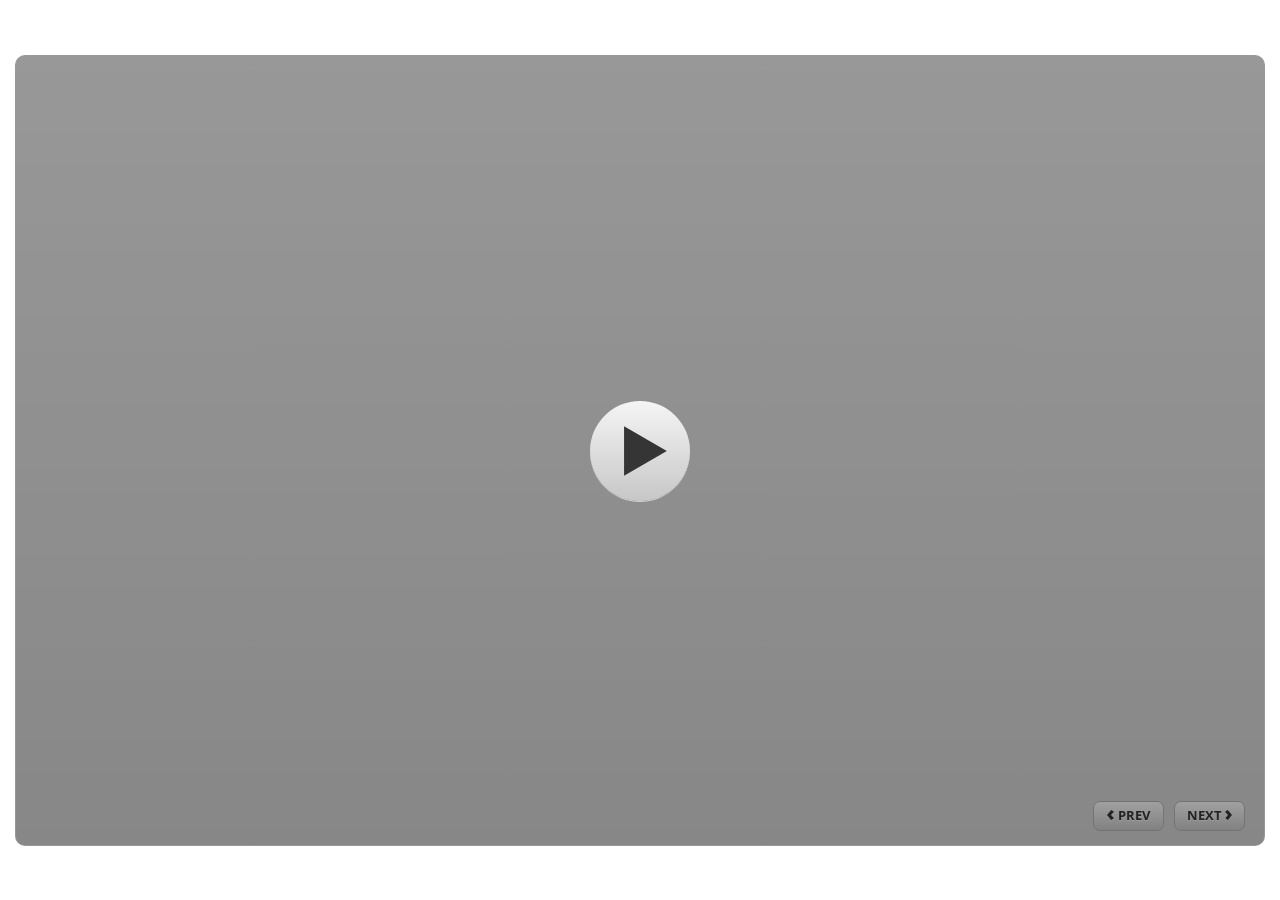
<file: index.html>
﻿<!doctype html>
<html lang="en-US">
<head>
  <meta charset="utf-8">
  <!-- Created using Storyline 3 - http://www.articulate.com  -->
  <!-- version: 3.20.30234.0 -->
  <title>Kh&#243;a PPT</title>
  <meta http-equiv="x-ua-compatible" content="IE=edge"/>
  <meta name="viewport" content="width=device-width,initial-scale=1,user-scalable=no,shrink-to-fit=no,minimal-ui"/>
  <meta name="apple-mobile-web-app-capable" content="yes"/>
  <style>
    html, body { height: 100%; padding: 0; margin: 0 }
    #app { height: 100%; width: 100%; }
  </style>

  <script>
    window.DS = {};
    window.globals = {
      DATA_PATH_BASE: '',
      HAS_FRAME: true,
      HAS_SLIDE: true,

      lmsPresent: false,
      tinCanPresent: false,
      cmi5Present: false,
      aoSupport: false,
      scale: 'noscale',
      captureRc: false,
      browserSize: 'optimal',
      bgColor: '#FFFFFF',
      features: '',
      themeName: 'classic',
      preloaderColor: '#FFFFFF',
      suppressAnalytics: false,
      productChannel: 'perpetual',
      publishSource: 'storyline',
      aid: '',
      cid: '772071e5-29f4-49f1-b8e3-6abede00f7fa',
      playerVersion: '3.20.30234.0',
      publishTimestamp: '2025-05-22T07:10:42.6212798Z',
      maxIosVideoElements: 10,
      connectionSettings: { },

      
      parseParams: function(qs) {
        if (window.globals.parsedParams != null) {
          return window.globals.parsedParams;
        }
        qs = (qs || window.location.search.substr(1)).split('+').join(' ');
        var params = {},
            tokens,
            re = /[?&]?([^=]+)=([^&]*)/g;

        while (tokens = re.exec(qs)) {
          params[decodeURIComponent(tokens[1]).trim()] =
            decodeURIComponent(tokens[2]).trim();
        }
        window.globals.parsedParams = params;
        return params;
      }

    };
  </script>
  <script>
    var isIe11 = ('ActiveXObject' in window || window.MSBlobBuilder != null)
      && window.msCrypto != null && !window.ActiveXObject;
    if (isIe11) {
      window.globals.unsupportedBrowser = true;
      document.write(atob('[base64]'));
    }
  </script>
  
  <script>window.THREE = { };</script>
  
</head>
<body style="background: #FFFFFF" class="cs-HTML theme-classic">
  <!-- 360 -->
  <script>!function(){var e,i=/iPhone/i,o=/iPod/i,n=/iPad/i,t=/\biOS-universal(?:.+)Mac\b/i,r=/\bAndroid(?:.+)Mobile\b/i,a=/Android/i,d=/(?:SD4930UR|\bSilk(?:.+)Mobile\b)/i,p=/Silk/i,l=/Windows Phone/i,u=/\bWindows(?:.+)ARM\b/i,b=/BlackBerry/i,s=/BB10/i,c=/Opera Mini/i,f=/\b(CriOS|Chrome)(?:.+)Mobile/i,h=/Mobile(?:.+)Firefox\b/i,v=function(e){return void 0!==e&&"MacIntel"===e.platform&&"number"==typeof e.maxTouchPoints&&e.maxTouchPoints>1&&"undefined"==typeof MSStream};e=function(e){var m={userAgent:"",platform:"",maxTouchPoints:0};e||"undefined"==typeof navigator?"string"==typeof e?m.userAgent=e:e&&e.userAgent&&(m={userAgent:e.userAgent,platform:e.platform,maxTouchPoints:e.maxTouchPoints||0}):m={userAgent:navigator.userAgent,platform:navigator.platform,maxTouchPoints:navigator.maxTouchPoints||0};var g=m.userAgent,y=g.split("[FBAN");void 0!==y[1]&&(g=y[0]),void 0!==(y=g.split("Twitter"))[1]&&(g=y[0]);var A=function(e){return function(i){return i.test(e)}}(g),w={apple:{phone:A(i)&&!A(l),ipod:A(o),tablet:!A(i)&&(A(n)||v(m))&&!A(l),universal:A(t),device:(A(i)||A(o)||A(n)||A(t)||v(m))&&!A(l)},amazon:{phone:A(d),tablet:!A(d)&&A(p),device:A(d)||A(p)},android:{phone:!A(l)&&A(d)||!A(l)&&A(r),tablet:!A(l)&&!A(d)&&!A(r)&&(A(p)||A(a)),device:!A(l)&&(A(d)||A(p)||A(r)||A(a))||A(/\bokhttp\b/i)},windows:{phone:A(l),tablet:A(u),device:A(l)||A(u)},other:{blackberry:A(b),blackberry10:A(s),opera:A(c),firefox:A(h),chrome:A(f),device:A(b)||A(s)||A(c)||A(h)||A(f)},any:!1,phone:!1,tablet:!1};return w.any=w.apple.device||w.android.device||w.windows.device||w.other.device,w.phone=w.apple.phone||w.android.phone||w.windows.phone,w.tablet=w.apple.tablet||w.android.tablet||w.windows.tablet,w}(),"object"==typeof exports&&"undefined"!=typeof module?module.exports=e:"function"==typeof define&&define.amd?define((function(){return e})):this.isMobile=e}();
    window.isMobile.apple.tablet = window.isMobile.apple.tablet ||
      (navigator.platform === 'MacIntel' && navigator.maxTouchPoints > 1);
    window.isMobile.apple.device = window.isMobile.apple.device || window.isMobile.apple.tablet;
    window.isMobile.tablet = window.isMobile.tablet || window.isMobile.apple.tablet;
    window.isMobile.any = window.isMobile.any || window.isMobile.apple.tablet;
  </script>

  <div id="focus-sink" tabindex="-1"></div>

  <div id="preso"></div>
  <script>
    (function() {

      var classTypes = [ 'desktop', 'mobile', 'phone', 'tablet' ];

      var addDeviceClasses = function(prefix, testObj) {
        var curr, i;
        for (i = 0; i < classTypes.length; i++) {
          curr = classTypes[i];
          if (testObj[curr]) {
            document.body.classList.add(prefix + curr);
          }
        }
      };

      var params = window.globals.parseParams(),
          isDevicePreview = params.devicepreview === '1',
          isPhoneOverride = params.deviceType === 'phone' || (isDevicePreview && params.phone == '1'),
          isTabletOverride = (params.deviceType === 'tablet' || isDevicePreview) && !isPhoneOverride,
          isMobileOverride = isPhoneOverride || isTabletOverride;

      var deviceView = {
        desktop: !window.isMobile.any && !isMobileOverride,
        mobile: window.isMobile.any || isMobileOverride,
        phone: isPhoneOverride || (window.isMobile.phone && !isTabletOverride),
        tablet: isTabletOverride || window.isMobile.tablet
      };

      window.globals.deviceView = deviceView;
      window.isMobile.desktop = !window.isMobile.any;
      window.isMobile.mobile = window.isMobile.any;

      addDeviceClasses('view-', deviceView);

    })();
  </script>
  
  <script src='story_content/user.js' type=text/javascript></script>
  <div class="slide-loader"></div>

  <script>
    if (window.globals.deviceView.isMobile) { var doc = document, loader = doc.body.querySelector('.slide-loader'); [ 1, 2, 3 ].forEach(function(n) { var d = doc.createElement('div'); d.style.backgroundColor = window.globals.preloaderColor; d.classList.add('mobile-loader-dot'); d.classList.add('dot' + n); loader.appendChild(d); }); }
  </script>

  <div class="mobile-load-title-overlay" style="display: none">
    <div class="mobile-load-title">Kh&#243;a PPT</div>
  </div>

  <div class="mobile-chrome-warning"></div>

  
<style>
  .warn-connection-dialog {
    display: none;
    background: transparent;
    pointer-events: none;
    position: fixed;
    left: 0;
    top: 0;
    width: 100%;
    height: 100%;
    z-index: 999;
  }

  .warn-connection-content {
    border-radius: 4px;
    background: white;
    border: 1px solid #E7E7E7;
    color: #333333;
    box-shadow: 0 2px 4px rgba(0, 0, 0, 0.25);
    transition: all 150ms ease-out;
    position: absolute;
    white-space: nowrap;
  }

  .view-phone.is-landscape .warn-connection-content {
    left: 23px;
    bottom: 23px;
  }

  .view-tablet.is-landscape .warn-connection-content {
    left: 50%;
    top: 20px;
    transform: translateX(-50%);
  }

  .is-portrait .warn-connection-content {
    transform: translate(-50%, calc(-100% - 15px));
  }

  .warn-connection-content p {
    display: inline-block;
    margin: 0 8px 0 0;
    line-height: 33px;
    font-size: 11px;
  }

  .warn-connection-content svg {
    position: relative;
    vertical-align: middle;
    margin: 0 2px 2px 8px;
  }

  .view-desktop .warn-connection-content {
    left: 1.5em;
    bottom: 1.5em;
  }

  .view-desktop .warn-connection-content p {
    font-size: 1.1em;
  }

  .is-offline .warn-connection-dialog {
    display: block;
  }

  .is-offline .cs-panel * {
    pointer-events: none !important;
  }

  .is-offline .cs-panel {
    pointer-events: all !important;
  }

  .is-offline #nav-controls * {
    pointer-events: none !important;
  }

  .is-offline #nav-controls {
    pointer-events: all !important;
  }
</style>

<div class="warn-connection-dialog">
  <div class="warn-connection-content">
    <svg width="17" height="15" viewBox="0 0 17 15" xmlns="http://www.w3.org/2000/svg">
      <path fill="#8F0000" stroke="white" d="M16.07,12.98 L15.88,12.23 L9.51,1.21 C8.97,0.26,7.6,0.26,7.06,1.21 L0.69,12.23 C0.15,13.16,0.81,14.36,1.91,14.36 H14.65 C15.47,14.36,16.05,13.7,16.07,12.98 Z"/>
      <path fill="white" stroke="white" d="M8.58,5.5 C8.35,5.28,8.5,5.35,8.21,5.32 C8.09,5.35,7.97,5.49,7.96,5.67 C7.97,5.79,7.98,5.92,7.98,6.04 L7.98,6.04 C7.99,6.17,8,6.31,8.01,6.43 L8.01,6.44 C8.03,6.92,8.06,7.41,8.09,7.9 L8.09,7.9 C8.12,8.39,8.14,8.88,8.17,9.37 C8.17,9.39,8.18,9.42,8.2,9.44 C8.23,9.46,8.25,9.47,8.28,9.47 C8.31,9.47,8.34,9.46,8.35,9.44 C8.37,9.43,8.38,9.4,8.39,9.35 L8.39,9.34 C8.39,9.24,8.4,9.15,8.4,9.05 L8.4,9.05 C8.41,8.96,8.41,8.86,8.42,8.75 C8.43,8.44,8.45,8.12,8.47,7.81 L8.47,7.81 C8.49,7.49,8.51,7.18,8.53,6.87 C8.55,6.46,8.56,6.05,8.59,5.64 L8.6,5.62 C8.6,5.57,8.59,5.53,8.58,5.5 L8.21,5.32 Z"/>
      <circle fill="white" stroke="white" cx="8.3" cy="11.35" r="0.3"/>
    </svg>
    <p>You are offline. Trying to reconnect...</p>
  </div>
</div>

<script>
  (function() {
    window.DS.connection = {
      warningShown: false,
      assets: {},
      loadingAssetGroup: false,
      retryDelay: 500
    };

    // @TODO this is POC code and can be cleaned up a bit more if we move forward
    // with the feature



    // The `window.globals.features` variable must be set in `webpack.dev.config` when testing locally - it is not enough
    // to have it in the data - but it must be set there as well.
    var useConnectionMessages = window.AbortController != null &&
      window.location.protocol != 'file:' &&
      window.globals.features.indexOf('ConnectionMessages') != -1;

    window.DS.connection.useConnectionMessages = useConnectionMessages

    var assetCount = 0;
    var checkLoadedId;
    var connectionSettings = window.globals.connectionSettings;

    if (useConnectionMessages && connectionSettings != null) {
      var contentEl = document.querySelector('.warn-connection-content');
      var messageEl = contentEl.querySelector('p')

      if (connectionSettings.useDarkTheme) {
        contentEl.style.borderColor = '#BABBBA';
        contentEl.style.backgroundColor = '#282828';
        contentEl.style.color = '#FFFFFF';
      }

      if (connectionSettings.message != null) {
        messageEl.textContent = window.decodeURIComponent(connectionSettings.message);
      }
    }

    function checkAssetsReady() {
      for (var i in DS.connection.assets) {
        if (!DS.connection.assets[i].success) {
          return false;
        }
      }
      return true;
    }

    function stopAssetGroup() {
      if (!useConnectionMessages) { return; }

      assetCount = 0;

      DS.connection.oldAssetGroup = DS.connection.assets;
      DS.connection.assets = {};
      DS.connection.loadingAssetGroup = false;
      clearInterval(checkLoadedId);
    }

    function startAssetGroup() {
      if (!useConnectionMessages) { return; }
      var ticks = 0;
      clearInterval(checkLoadedId);
      checkLoadedId = setInterval(function() {
        var loaded = 0;
        if (assetCount === 0 && loaded === 0) {
          clearInterval(checkLoadedId);
          return;
        }

        for (var i in DS.connection.assets) {
          if (DS.connection.assets[i].success) {
            loaded++;
          }
        }

        if (assetCount === loaded && checkAssetsReady()) {
          for (var i in DS.connection.assets) {
            if (DS.connection.assets[i].action) {
              DS.connection.assets[i].action();
            }
          }
          hideWarning();
          stopAssetGroup();
        }
      }, 100)
    }

    function requiredAsset(url, action, retry, type) {
      if (!useConnectionMessages) { return; }
      if (DS.connection.assets[url]) { return; }

      DS.connection.assets[url] = {
        success: false, action: action, retry: retry, type: type
      };
      assetCount = Object.keys(DS.connection.assets).length;
      if (!DS.connection.loadingAssetGroup) {
        startAssetGroup();
      }
      DS.connection.loadingAssetGroup = true;
    }

    function assetLoaded(url) {
      if (!useConnectionMessages) { return; }
      if (DS.connection.assets[url]) {
        DS.connection.assets[url].success = true;
      }
    }

    function assetFailed(url) {
      if (!useConnectionMessages) { return; }
      if (!DS.connection.assets[url]) {
        if (/\.js$/.test(url)) {
          setTimeout(function() {
            if (DS.connection.lastSlideLoaded != null) {
              DS.connection.lastSlideLoaded();
            }
          }, DS.connection.retryDelay);
        }
        return;
      }
      if (!DS.connection.warningShown) { showWarning(); }
      if (DS.connection.assets[url].retry) {
        setTimeout(function() {
          if (!DS.connection.assets[url].success) {
            DS.connection.assets[url].retry()
          }
        }, DS.connection.retryDelay);
      }
    }

    function hideWarning() {
      document.body.classList.remove('is-offline');
      DS.connection.warningShown = false;
    }
    DS.connection.hideWarning = hideWarning

    function showWarning(btn) {
      document.body.classList.add('is-offline')
      DS.connection.warningShown = true;
      updateWarningPosition();
    }

    function updateWarningPosition() {
      if (!DS.connection.warningShown) {
        return;
      }

      var isPortrait = document.body.classList.contains('is-portrait');
      var warningEl = document.querySelector('.warn-connection-content');

      if (isPortrait) {
        var slide = document.querySelector('.primary-slide');
        var slideRect = slide.getBoundingClientRect();

        warningEl.style.top = `${slideRect.top}px`
        warningEl.style.left = `${slideRect.left + slideRect.width / 2}px`
      } else {
        warningEl.style.top = null;
        warningEl.style.left = null;
      }

      window.requestAnimationFrame(updateWarningPosition);
    }

    // these will all be noops if the feature flag isn't set in
    // the data and `window.globals.features`
    DS.connection.requiredAsset = requiredAsset;
    DS.connection.assetLoaded = assetLoaded;
    DS.connection.assetFailed = assetFailed;
    DS.connection.stopAssetGroup = stopAssetGroup;
    DS.connection.startAssetGroup = startAssetGroup;
  })();
</script>


  <script>
    
    if (window.autoSpider && window.vInterfaceObject) {
      document.querySelector('.mobile-load-title-overlay').style.display = 'none';
    }
  </script>

  

  <link rel="stylesheet" href="html5/data/css/output.min.css" data-noprefix/>
</body>
<script src="html5/lib/scripts/bootstrapper.min.js"></script>
</html>
</file>
<file: html5/data/css/output.min.css>
@font-face {
  font-family: 'MontserratBold CharBold5A45D7D2';
  src: url('[data-uri]');
  font-style: normal;
  font-weight: normal;
}
@font-face {
  font-family: 'Open SansBold CharsBold3ACF67CE';
  src: url('[data-uri]');
  font-style: normal;
  font-weight: normal;
}
@font-face {
  font-family: 'Open Sans Charset1_ 6Nq9D9952CC';
  src: url('[data-uri]');
  font-style: normal;
  font-weight: normal;
}
@font-face {
  font-family: 'MontserratBold CharBoldE28D0D51';
  src: url('[data-uri]');
  font-style: normal;
  font-weight: normal;
}
@font-face {
  font-family: 'Open SansBold CharsBoldE47A47C6';
  src: url('[data-uri]');
  font-style: normal;
  font-weight: normal;
}
.cs-pxabnsnfns00000000001 .cs-infopanel  {
  box-shadow: 0 1px 0 rgba(184, 184, 184, 1);
  background: rgba(255, 255, 255, 1);
}
.cs-pxabnsnfns00000000001 .cs-infopanel .cs-link {
  color: rgba(124, 34, 128, 1);
}
.cs-pxabnsnfns00000000001 .cs-infopanel .cs-link:hover {
  color: rgba(0, 0, 238, 1);
}
.cs-pxabnsnfns00000000001 .cs-infopanel .cs-name {
  color: rgba(68, 68, 68, 1);
}
.cs-pxabnsnfns00000000001 .cs-infopanel .cs-title {
  color: rgba(153, 153, 153, 1);
}
.cs-pxabnsnfns00000000001 .cs-infopanelpopup  {
  box-shadow: 0 1px 0 rgba(184, 184, 184, 1);
  background: linear-gradient(180deg, rgba(233, 233, 233, 1) 0%, rgba(207, 207, 207, 1) 100%);
}
.cs-pxabnsnfns00000000001 .cs-infopanelpopup .cs-link {
  color: rgba(124, 34, 128, 1);
}
.cs-pxabnsnfns00000000001 .cs-infopanelpopup .cs-link:hover {
  color: rgba(0, 0, 238, 1);
}
.cs-pxabnsnfns00000000001 .cs-infopanelpopup .cs-name {
  color: rgba(68, 68, 68, 1);
}
.cs-pxabnsnfns00000000001 .cs-infopanelpopup .cs-bio {
  color: rgba(153, 153, 153, 1);
}
.cs-pxabnsnfns00000000001 .cs-timer  {
  color: rgba(85, 85, 85, 1);
}
.cs-pxabnsnfns00000000001 .cs-duration stop:first-child {
  stop-color: rgba(0, 215, 255, 1);
}
.cs-pxabnsnfns00000000001 .cs-duration stop:last-child {
  stop-color: rgba(0, 171, 255, 1);
}
.cs-pxabnsnfns00000000001 .cs-elapsed stop:first-child {
  stop-color: rgba(254, 227, 71, 1);
}
.cs-pxabnsnfns00000000001 .cs-elapsed stop:last-child {
  stop-color: rgba(252, 204, 42, 1);
}
.cs-pxabnsnfns00000000001 .cs-timer .cs-pie .cs-innerstroke {
  stroke: rgba(199, 199, 199, 1);
}
.cs-pxabnsnfns00000000001 .cs-timer .cs-pie .cs-innerborder {
  stroke: rgba(255, 255, 255, 1);
}
.cs-pxabnsnfns00000000001 .cs-window  {
  box-shadow: 0 8px 5px rgba(0, 0, 0, 0.2);
  border-color: rgba(234, 234, 234, 1);
  background: rgba(243, 243, 243, 1);
  color: rgba(85, 85, 85, 1);
}
.cs-pxabnsnfns00000000001 .cs-window .cs-diva {
  border-color: rgba(247, 247, 247, 1);
}
.cs-pxabnsnfns00000000001 .cs-window .cs-divb {
  border-color: rgba(211, 211, 211, 1);
}
.cs-pxabnsnfns00000000001 .cs-editor .cs-editor-slide {
  color: rgba(85, 85, 85, 1);
}
.cs-pxabnsnfns00000000001 .cs-editor .cs-editor-html {
  color: rgba(68, 68, 68, 1);
}
.cs-pxabnsnfns00000000001 .cs-editor .cs-editor-button {
  text-shadow: 0 1px 0 rgba(240, 240, 240, 1);
  color: rgba(53, 53, 53, 1);
  border-color: rgba(177, 177, 177, 1);
  background: linear-gradient(180deg, rgba(245, 245, 245, 1) 0%, rgba(199, 199, 199, 1) 100%);
}
.cs-pxabnsnfns00000000001 .cs-editor .cs-editor-button:hover {
  background: linear-gradient(180deg, rgba(242, 242, 242, 1) 0%, rgba(175, 175, 175, 1) 100%);
}
.cs-pxabnsnfns00000000001 .cs-editor .cs-editor-button:active {
  background: linear-gradient(180deg, rgba(199, 199, 199, 1) 0%, rgba(244, 244, 244, 1) 100%);
}
.cs-pxabnsnfns00000000001 .cs-listitem  {
  color: rgba(53, 53, 53, 1);
  border-color: rgba(223, 223, 223, 1);
}
.cs-pxabnsnfns00000000001 .cs-listitem.cs-viewed {
  color: rgba(144, 144, 144, 1);
}
.cs-pxabnsnfns00000000001 .cs-listitem.cs-selected {
  color: rgba(53, 53, 53, 1);
  background: rgba(192, 226, 241, 1);
}
.cs-pxabnsnfns00000000001 .cs-listitem.cs-selected:hover {
  background: rgba(192, 226, 241, 1);
}
.cs-pxabnsnfns00000000001 .cs-listitem.cs-selected.hover {
  background: rgba(192, 226, 241, 1);
}
.cs-pxabnsnfns00000000001 .cs-listitem.cs-selected:focus {
  background: rgba(192, 226, 241, 1);
}
.cs-pxabnsnfns00000000001 .cs-listitem .cs-icon-carrot {
  fill: rgba(53, 53, 53, 1);
}
.cs-pxabnsnfns00000000001 .cs-listitem .cs-icon-carrot .cs-shadow {
  fill: rgba(255, 255, 255, 1);
}
.cs-pxabnsnfns00000000001 .cs-listitem:hover {
  background: rgba(230, 230, 230, 1);
}
.cs-pxabnsnfns00000000001 .cs-listitem.hover {
  background: rgba(230, 230, 230, 1);
}
.cs-pxabnsnfns00000000001 .cs-listitem:focus {
  background: rgba(230, 230, 230, 1);
}
.cs-pxabnsnfns00000000001 .cs-glossary  {
  color: rgba(53, 53, 53, 1);
}
.cs-pxabnsnfns00000000001 .cs-glossary .cs-scrolling-panel {
  background: rgba(231, 231, 231, 1);
}
.cs-pxabnsnfns00000000001 .cs-glossary .cs-term.cs-selected .cs-choice-list-trigger {
  color: rgba(53, 53, 53, 1);
  background: rgba(192, 226, 241, 1);
}
.cs-pxabnsnfns00000000001 .cs-glossary .cs-term.cs-selected .cs-choice-list-trigger:focus {
  color: rgba(53, 53, 53, 1);
  background: rgba(192, 226, 241, 1);
}
.cs-pxabnsnfns00000000001 .cs-glossary .cs-term:hover .cs-choice-list-trigger {
  background: rgba(230, 230, 230, 1);
}
.cs-pxabnsnfns00000000001 .cs-glossary .cs-term.hover .cs-choice-list-trigger {
  background: rgba(230, 230, 230, 1);
}
.cs-pxabnsnfns00000000001 .cs-glossary .cs-term .cs-choice-list-trigger:focus {
  background: rgba(230, 230, 230, 1);
}
.cs-pxabnsnfns00000000001 .cs-glossary .cs-diva {
  border-color: rgba(226, 226, 226, 1);
}
.cs-pxabnsnfns00000000001 .cs-glossary .cs-divb {
  border-color: rgba(226, 226, 226, 1);
}
.cs-pxabnsnfns00000000001 .cs-glossary .cs-divc {
  border-color: rgba(250, 250, 250, 1);
}
.cs-pxabnsnfns00000000001 .cs-glossary .cs-heading {
  color: rgba(68, 68, 68, 1);
}
.cs-pxabnsnfns00000000001 .cs-resource .cs-separator {
  border-color: rgba(224, 224, 224, 1);
}
.cs-pxabnsnfns00000000001 .cs-outline  {
  color: rgba(68, 68, 68, 1);
}
.cs-pxabnsnfns00000000001 .cs-outline .cs-diva {
  border-color: rgba(198, 198, 198, 1);
}
.cs-pxabnsnfns00000000001 .cs-outline .cs-divb {
  border-color: rgba(249, 249, 249, 1);
}
.cs-pxabnsnfns00000000001 .cs-outline .cs-divc {
  border-color: rgba(225, 225, 225, 1);
}
.cs-pxabnsnfns00000000001 .cs-outline .cs-search-filter:hover {
  color: rgba(0, 0, 238, 1);
}
.cs-pxabnsnfns00000000001 .cs-outline .cs-search-filter.hover {
  color: rgba(0, 0, 238, 1);
}
.cs-pxabnsnfns00000000001 .cs-transcript  {
  color: rgba(68, 68, 68, 1);
}
.cs-pxabnsnfns00000000001 .cs-transcript .cs-div {
  border-color: rgba(225, 225, 225, 1);
}
.cs-pxabnsnfns00000000001 .cs-tabs:not(.topmenu-item) {
  color: rgba(85, 85, 85, 1);
}
.cs-pxabnsnfns00000000001 .cs-tabs .cs-inner-button:not(.topmenu-item) {
  text-shadow: 0 1px 0 rgba(240, 240, 240, 1);
}
.cs-pxabnsnfns00000000001 .cs-tabs:hover:not(.topmenu-item) {
  color: rgba(51, 51, 51, 1);
}
.cs-pxabnsnfns00000000001 .cs-tabs.cs-selected {
  background: rgba(243, 243, 243, 1);
  color: rgba(51, 51, 51, 1);
}
.cs-pxabnsnfns00000000001 .cs-seekcontrol  {
  background: linear-gradient(180deg, rgba(245, 245, 245, 1) 0%, rgba(199, 199, 199, 1) 100%);
  border-color: rgba(177, 177, 177, 1);
}
.cs-pxabnsnfns00000000001 .cs-seekcontrol .cs-button:hover .cs-icon {
  fill: rgba(85, 85, 85, 1);
}
.cs-pxabnsnfns00000000001 .cs-seekcontrol .cs-button.hover .cs-icon {
  fill: rgba(85, 85, 85, 1);
}
.cs-pxabnsnfns00000000001 .cs-seekcontrol .cs-button .cs-icon-shadow {
  fill: rgba(240, 240, 240, 1);
}
.cs-pxabnsnfns00000000001 .cs-seekcontrol .cs-button .cs-icon {
  fill: rgba(45, 45, 45, 1);
}
.cs-pxabnsnfns00000000001 .cs-seekcontrol .cs-seek .cs-fill {
  background: rgba(255, 255, 255, 1);
}
.cs-pxabnsnfns00000000001 .cs-seekcontrol .cs-seek {
  background: rgba(231, 231, 231, 1);
  border-color: rgba(184, 184, 184, 1);
}
.cs-pxabnsnfns00000000001 .cs-searchinput .cs-input {
  color: rgba(138, 138, 138, 1);
  border-color: rgba(173, 173, 173, 1);
  background: rgba(223, 223, 223, 1);
}
.cs-pxabnsnfns00000000001 .cs-searchinput .cs-input:focus {
  color: rgba(51, 51, 51, 1);
  background: rgba(250, 250, 250, 1);
}
.cs-pxabnsnfns00000000001 .cs-searchinput .cs-input:hover {
  box-shadow: inset 0 0 1px 0 rgba(107, 248, 255, 1);
}
.cs-pxabnsnfns00000000001 .cs-searchinput .cs-input.hover {
  box-shadow: inset 0 0 1px 0 rgba(107, 248, 255, 1);
}
.cs-pxabnsnfns00000000001 .cs-searchinput .cs-button .cs-icon {
  fill: rgba(138, 138, 138, 1);
}
.cs-pxabnsnfns00000000001 .cs-searchinput .cs-button:hover {
  fill: linear-gradient(180deg, rgba(245, 245, 245, 1) 0%, rgba(199, 199, 199, 1) 100%);
}
.cs-pxabnsnfns00000000001 .cs-searchinput .cs-button.hover {
  fill: linear-gradient(180deg, rgba(245, 245, 245, 1) 0%, rgba(199, 199, 199, 1) 100%);
}
.cs-pxabnsnfns00000000001 .cs-menu  {
  box-shadow: 0 1px 0 rgba(184, 184, 184, 1);
  background: rgba(243, 243, 243, 1);
}
.cs-pxabnsnfns00000000001 .cs-topmenu-item.active .cs-tab {
  background: rgba(243, 243, 243, 1);
}
.cs-pxabnsnfns00000000001 .cs-logo  {
  box-shadow: 0 1px 0 rgba(184, 184, 184, 1);
  background: rgba(255, 255, 255, 1);
}
.cs-pxabnsnfns00000000001 .cs-checkbox  {
  color: rgba(68, 68, 68, 1);
}
.cs-pxabnsnfns00000000001 .cs-checkbox:hover {
  border-color: rgba(107, 248, 255, 1);
}
.cs-pxabnsnfns00000000001 .cs-checkbox.hover {
  border-color: rgba(107, 248, 255, 1);
}
.cs-pxabnsnfns00000000001 .cs-checkbox .cs-box {
  color: rgba(255, 255, 255, 1);
  border-color: rgba(184, 184, 184, 1);
}
.cs-pxabnsnfns00000000001 .cs-checkbox .cs-box:checked::after {
  color: rgba(51, 204, 0, 1);
}
.cs-pxabnsnfns00000000001 .cs-checkbox .cs-box.checked.after {
  color: rgba(51, 204, 0, 1);
}
.cs-pxabnsnfns00000000001 .cs-button  {
  text-shadow: 0 1px 0 rgba(240, 240, 240, 1);
  color: rgba(53, 53, 53, 1);
  border-color: rgba(177, 177, 177, 1);
  background: linear-gradient(180deg, rgba(245, 245, 245, 1) 0%, rgba(199, 199, 199, 1) 100%);
  box-shadow: 0 1px 0 rgba(207, 207, 207, 1);
}
.cs-pxabnsnfns00000000001 .cs-button .cs-icon {
  fill: rgba(53, 53, 53, 1);
}
.cs-pxabnsnfns00000000001 .cs-button .cs-icon-shadow {
  fill: rgba(240, 240, 240, 1);
}
.cs-pxabnsnfns00000000001 .cs-button:hover {
  background: linear-gradient(180deg, rgba(242, 242, 242, 1) 0%, rgba(175, 175, 175, 1) 100%);
}
.cs-pxabnsnfns00000000001 .cs-button.hover {
  background: linear-gradient(180deg, rgba(242, 242, 242, 1) 0%, rgba(175, 175, 175, 1) 100%);
}
.cs-pxabnsnfns00000000001 .cs-button:active {
  background: linear-gradient(180deg, rgba(199, 199, 199, 1) 0%, rgba(244, 244, 244, 1) 100%);
}
.cs-pxabnsnfns00000000001 .cs-button.cs-disabled:hover {
  background: linear-gradient(180deg, rgba(245, 245, 245, 1) 0%, rgba(199, 199, 199, 1) 100%);
}
.cs-pxabnsnfns00000000001 .cs-button.cs-disabled.hover {
  background: linear-gradient(180deg, rgba(245, 245, 245, 1) 0%, rgba(199, 199, 199, 1) 100%);
}
.cs-pxabnsnfns00000000001 .cs-button.cs-disabled:active {
  background: linear-gradient(180deg, rgba(245, 245, 245, 1) 0%, rgba(199, 199, 199, 1) 100%);
}
.cs-pxabnsnfns00000000001 .cs-button.cs-volume:hover {
  background: linear-gradient(180deg, rgba(245, 245, 245, 1) 0%, rgba(199, 199, 199, 1) 100%);
}
.cs-pxabnsnfns00000000001 .cs-button.cs-volume.hover {
  background: linear-gradient(180deg, rgba(245, 245, 245, 1) 0%, rgba(199, 199, 199, 1) 100%);
}
.cs-pxabnsnfns00000000001 .cs-button.cs-volume:active {
  background: linear-gradient(180deg, rgba(245, 245, 245, 1) 0%, rgba(199, 199, 199, 1) 100%);
}
.cs-pxabnsnfns00000000001.cs-base  {
  color: rgba(85, 85, 85, 1);
  border-color: rgba(233, 233, 233, 1);
  background: linear-gradient(180deg, rgba(233, 233, 233, 1) 0%, rgba(207, 207, 207, 1) 100%);
}
.cs-pxabnsnfns00000000001.cs-base .cs-separator .cs-diva {
  background: rgba(211, 211, 211, 1);
}
.cs-pxabnsnfns00000000001.cs-base .cs-separator .cs-divb {
  background: rgba(247, 247, 247, 1);
}
.cs-pxabnsnfns00000000001.cs-base .cs-topmenu-item.active .cs-tab {
  border-color: rgba(211, 211, 211, 1);
}
.cs-pxabnsnfns00000000001.cs-base .cs-topmenu-item.active .cs-panel {
  border-color: rgba(211, 211, 211, 1);
}
.cs-pxabnsnfns00000000001.cs-base .cs-left {
  background: linear-gradient(180deg, rgba(219, 219, 219, 1) 0%, rgba(195, 195, 195, 1) 100%);
}
.cs-pxabnsnfns00000000001.cs-base .cs-area-primary .cs-slide-container {
  background: linear-gradient(180deg, rgba(233, 233, 233, 1) 0%, rgba(207, 207, 207, 1) 100%);
}
.cs-pxabnsnfns00000000001 .cs-volume::-moz-range-thumb {
  border-color: rgba(165, 165, 165, 1);
  box-shadow: inset 0 0 1px 0 rgba(212, 212, 212, 1);
  background: rgba(200, 200, 200, 1);
}
.cs-pxabnsnfns00000000001 .cs-volume::-ms-thumb {
  border-color: rgba(165, 165, 165, 1);
  box-shadow: inset 0 0 1px 0 rgba(212, 212, 212, 1);
  background: rgba(200, 200, 200, 1);
}
.cs-pxabnsnfns00000000001 .cs-volume::-webkit-slider-thumb {
  border-color: rgba(165, 165, 165, 1);
  box-shadow: inset 0 0 1px 0 rgba(212, 212, 212, 1);
  background: rgba(200, 200, 200, 1);
}
.cs-pxabnsnfns00000000001 .cs-volume::-moz-range-track {
  border-color: rgba(242, 242, 242, 1);
  background: linear-gradient(180deg, rgba(188, 188, 188, 1) 0%, rgba(188, 188, 188, 1) 50.196%, rgba(195, 195, 195, 1) 100%);
}
.cs-pxabnsnfns00000000001 .cs-volume::-ms-track {
  border-color: rgba(242, 242, 242, 1);
  background: linear-gradient(180deg, rgba(188, 188, 188, 1) 0%, rgba(188, 188, 188, 1) 50.196%, rgba(195, 195, 195, 1) 100%);
}
.cs-pxabnsnfns00000000001 .cs-volume::-webkit-slider-runnable-track {
  border-color: rgba(242, 242, 242, 1);
  background: linear-gradient(180deg, rgba(188, 188, 188, 1) 0%, rgba(188, 188, 188, 1) 50.196%, rgba(195, 195, 195, 1) 100%);
}
body.show-focus .tab-focus-box {
  border-color: rgba(255, 255, 0, 1);
}
.skipnav {
  border-color: rgba(255, 255, 0, 1);
}
.fn-npnxnanbsnfns00000000001 {
  font-family: 'Open SansD6FFC9F9';
  -webkit-font-variant-ligatures: no-common-ligatures;
  font-variant-ligatures: no-common-ligatures;
}
.fn-pxabnsnfns00000000001 {
  font-family: 'Open SansD6FFC9F9';
  -webkit-font-variant-ligatures: no-common-ligatures;
  font-variant-ligatures: no-common-ligatures;
}
.fn-npxnabnsnfns00000000001 {
  font-family: 'Open SansD6FFC9F9';
  -webkit-font-variant-ligatures: no-common-ligatures;
  font-variant-ligatures: no-common-ligatures;
}
.fn-npnxnanbnsnfns00000000001 {
  font-family: 'Open SansD6FFC9F9';
  -webkit-font-variant-ligatures: no-common-ligatures;
  font-variant-ligatures: no-common-ligatures;
}
.fn-pxabnsnfns00000000000 {
  font-family: 'Open SansD6FFC9F9';
  -webkit-font-variant-ligatures: no-common-ligatures;
  font-variant-ligatures: no-common-ligatures;
}
.fn-pnxanbnsnfns00000000001 {
  font-family: 'Open SansD6FFC9F9';
  -webkit-font-variant-ligatures: no-common-ligatures;
  font-variant-ligatures: no-common-ligatures;
}
@font-face {
  font-family: 'Open SansD6FFC9F9';
  src: url('[data-uri]');
  font-style: normal;
  font-weight: bold;
}
@font-face {
  font-family: 'Open SansD6FFC9F9';
  src: url('[data-uri]');
  font-style: normal;
  font-weight: normal;
}
.cs-ResumePromptSlide .cs-6LagnI783NN-ResumePromptSlide-btn0 {
  color: rgba(53, 53, 53, 1);
  border-color: rgba(177, 177, 177, 1);
  background: linear-gradient(180deg, rgba(245, 245, 245, 1) 0%, rgba(199, 199, 199, 1) 100%);
  text-shadow: 0 1px 0 rgba(240, 240, 240, 1);
}
.cs-ResumePromptSlide .cs-6LagnI783NN-ResumePromptSlide-btn0 .cs-html {
  color: rgba(68, 68, 68, 1);
}
.cs-ResumePromptSlide .cs-6LagnI783NN-ResumePromptSlide-btn0 .cs-slide {
  border-color: rgba(85, 85, 85, 1);
}
.cs-ResumePromptSlide .cs-6LagnI783NN-ResumePromptSlide-btn0:hover {
  background: linear-gradient(180deg, rgba(242, 242, 242, 1) 0%, rgba(175, 175, 175, 1) 100%);
}
.cs-ResumePromptSlide .cs-6LagnI783NN-ResumePromptSlide-btn0:active {
  background: linear-gradient(180deg, rgba(199, 199, 199, 1) 0%, rgba(244, 244, 244, 1) 100%);
}
.cs-ResumePromptSlide .cs-6LagnI783NN-ResumePromptSlide-btn1 {
  color: rgba(53, 53, 53, 1);
  border-color: rgba(177, 177, 177, 1);
  background: linear-gradient(180deg, rgba(245, 245, 245, 1) 0%, rgba(199, 199, 199, 1) 100%);
  text-shadow: 0 1px 0 rgba(240, 240, 240, 1);
}
.cs-ResumePromptSlide .cs-6LagnI783NN-ResumePromptSlide-btn1 .cs-html {
  color: rgba(68, 68, 68, 1);
}
.cs-ResumePromptSlide .cs-6LagnI783NN-ResumePromptSlide-btn1 .cs-slide {
  border-color: rgba(85, 85, 85, 1);
}
.cs-ResumePromptSlide .cs-6LagnI783NN-ResumePromptSlide-btn1:hover {
  background: linear-gradient(180deg, rgba(242, 242, 242, 1) 0%, rgba(175, 175, 175, 1) 100%);
}
.cs-ResumePromptSlide .cs-6LagnI783NN-ResumePromptSlide-btn1:active {
  background: linear-gradient(180deg, rgba(199, 199, 199, 1) 0%, rgba(244, 244, 244, 1) 100%);
}
.cs-ExternalInterfaceErrorSlide .cs-buttonOK {
  color: rgba(53, 53, 53, 1);
  border-color: rgba(177, 177, 177, 1);
  background: linear-gradient(180deg, rgba(245, 245, 245, 1) 0%, rgba(199, 199, 199, 1) 100%);
  text-shadow: 0 1px 0 rgba(240, 240, 240, 1);
}
.cs-ExternalInterfaceErrorSlide .cs-buttonOK .cs-html {
  color: rgba(68, 68, 68, 1);
}
.cs-ExternalInterfaceErrorSlide .cs-buttonOK .cs-slide {
  border-color: rgba(85, 85, 85, 1);
}
.cs-ExternalInterfaceErrorSlide .cs-buttonOK:hover {
  background: linear-gradient(180deg, rgba(242, 242, 242, 1) 0%, rgba(175, 175, 175, 1) 100%);
}
.cs-ExternalInterfaceErrorSlide .cs-buttonOK:active {
  background: linear-gradient(180deg, rgba(199, 199, 199, 1) 0%, rgba(244, 244, 244, 1) 100%);
}
.cs-InvalidPromptSlide .cs-6LagnI783NN-InvalidPromptSlide-btn0 {
  color: rgba(53, 53, 53, 1);
  border-color: rgba(177, 177, 177, 1);
  background: linear-gradient(180deg, rgba(245, 245, 245, 1) 0%, rgba(199, 199, 199, 1) 100%);
  text-shadow: 0 1px 0 rgba(240, 240, 240, 1);
}
.cs-InvalidPromptSlide .cs-6LagnI783NN-InvalidPromptSlide-btn0 .cs-html {
  color: rgba(68, 68, 68, 1);
}
.cs-InvalidPromptSlide .cs-6LagnI783NN-InvalidPromptSlide-btn0 .cs-slide {
  border-color: rgba(85, 85, 85, 1);
}
.cs-InvalidPromptSlide .cs-6LagnI783NN-InvalidPromptSlide-btn0:hover {
  background: linear-gradient(180deg, rgba(242, 242, 242, 1) 0%, rgba(175, 175, 175, 1) 100%);
}
.cs-InvalidPromptSlide .cs-6LagnI783NN-InvalidPromptSlide-btn0:active {
  background: linear-gradient(180deg, rgba(199, 199, 199, 1) 0%, rgba(244, 244, 244, 1) 100%);
}
.cs-PrintPromptSlide .cs-6LagnI783NN-PrintPromptSlide-btn0 {
  color: rgba(53, 53, 53, 1);
  border-color: rgba(177, 177, 177, 1);
  background: linear-gradient(180deg, rgba(245, 245, 245, 1) 0%, rgba(199, 199, 199, 1) 100%);
  text-shadow: 0 1px 0 rgba(240, 240, 240, 1);
}
.cs-PrintPromptSlide .cs-6LagnI783NN-PrintPromptSlide-btn0 .cs-html {
  color: rgba(68, 68, 68, 1);
}
.cs-PrintPromptSlide .cs-6LagnI783NN-PrintPromptSlide-btn0 .cs-slide {
  border-color: rgba(85, 85, 85, 1);
}
.cs-PrintPromptSlide .cs-6LagnI783NN-PrintPromptSlide-btn0:hover {
  background: linear-gradient(180deg, rgba(242, 242, 242, 1) 0%, rgba(175, 175, 175, 1) 100%);
}
.cs-PrintPromptSlide .cs-6LagnI783NN-PrintPromptSlide-btn0:active {
  background: linear-gradient(180deg, rgba(199, 199, 199, 1) 0%, rgba(244, 244, 244, 1) 100%);
}
.cs-ScrollPromptSlide .cs-6LagnI783NN-ScrollPromptSlide-btn0 {
  color: rgba(53, 53, 53, 1);
  border-color: rgba(177, 177, 177, 1);
  background: linear-gradient(180deg, rgba(245, 245, 245, 1) 0%, rgba(199, 199, 199, 1) 100%);
  text-shadow: 0 1px 0 rgba(240, 240, 240, 1);
}
.cs-ScrollPromptSlide .cs-6LagnI783NN-ScrollPromptSlide-btn0 .cs-html {
  color: rgba(68, 68, 68, 1);
}
.cs-ScrollPromptSlide .cs-6LagnI783NN-ScrollPromptSlide-btn0 .cs-slide {
  border-color: rgba(85, 85, 85, 1);
}
.cs-ScrollPromptSlide .cs-6LagnI783NN-ScrollPromptSlide-btn0:hover {
  background: linear-gradient(180deg, rgba(242, 242, 242, 1) 0%, rgba(175, 175, 175, 1) 100%);
}
.cs-ScrollPromptSlide .cs-6LagnI783NN-ScrollPromptSlide-btn0:active {
  background: linear-gradient(180deg, rgba(199, 199, 199, 1) 0%, rgba(244, 244, 244, 1) 100%);
}
</file>
